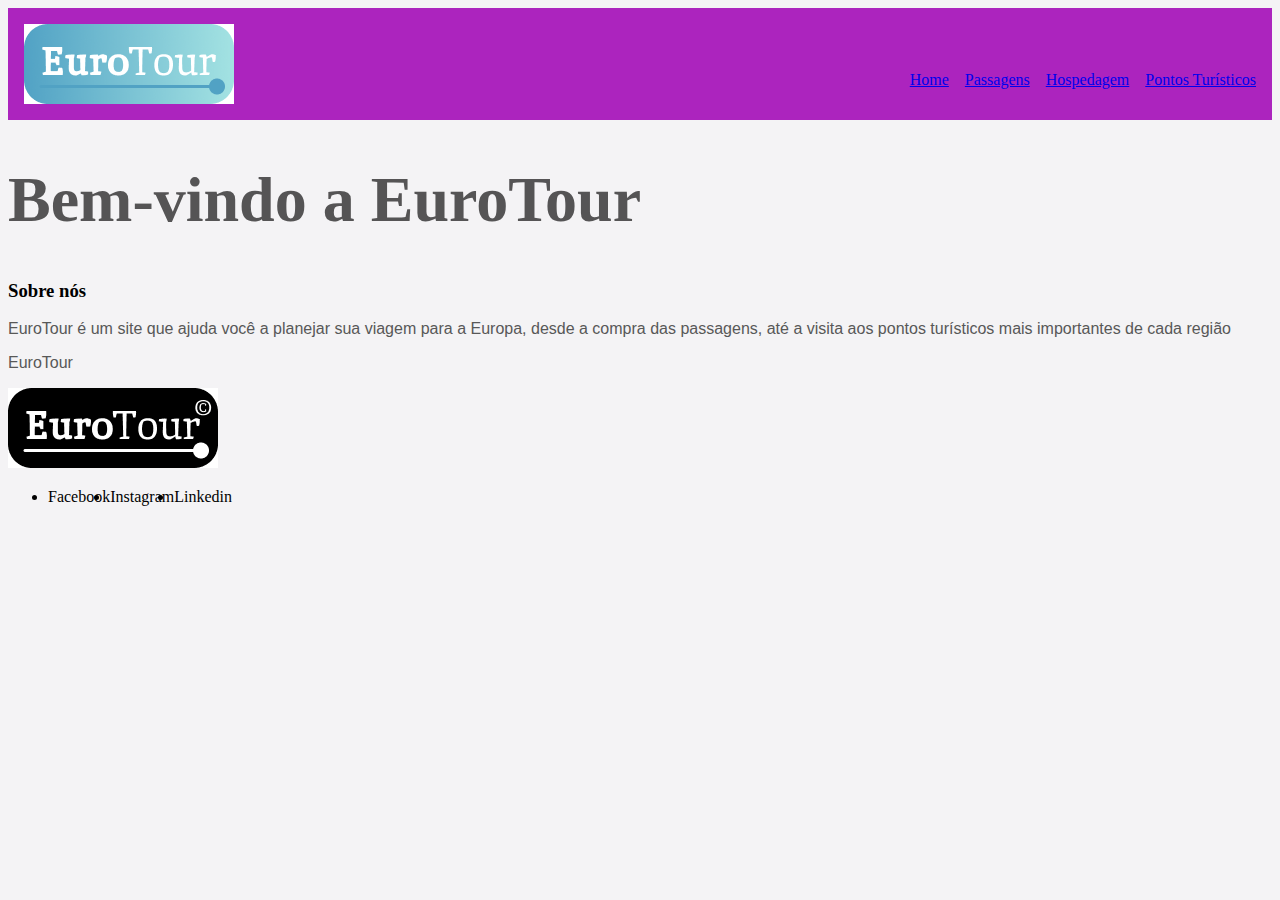
<file: Aula 10 - HTML 01/index.html>
<!DOCTYPE html> 
<html lang="en">
<head> 
    <meta charset="UTF-8">
    <meta name="viewport" content="width=device-width, initial-scale=1.0">
    <title>EuroTour</title>
    <link rel="stylesheet" href="style.css">
</head>
<body>
    <header>
        <img src="./img/eurotour-logo-cor.png" alt="EuroTour">
        <nav>
            <ul>
                <li><a href="./index.html">Home</a></li>
                <li><a href="./passagens.html">Passagens</a></li>
                <li><a href="./hospedagem.html">Hospedagem</a></li>
                <li><a href="./pontos_turisticos.html">Pontos Turísticos</a></li>
            </ul>
        </nav>
        
    </header>
    <main>
        <h1>Bem-vindo a EuroTour</h1>
        <section>
            <h3>Sobre nós</h3>
            <p>EuroTour é um site que ajuda você a planejar sua viagem para a Europa, desde a compra das passagens, até a visita aos pontos turísticos mais importantes de cada região</p>
            <p>EuroTour</p>
        </section>
        
    </main>
    <footer>
        <img src="./img/eurotour-logo-pb.png" alt="EuroTour">
        <ul>
            <li>Facebook</li>
            <li>Instagram</li>
            <li>Linkedin</li>
        </ul>
    </footer>
</body>
</html>
</file>
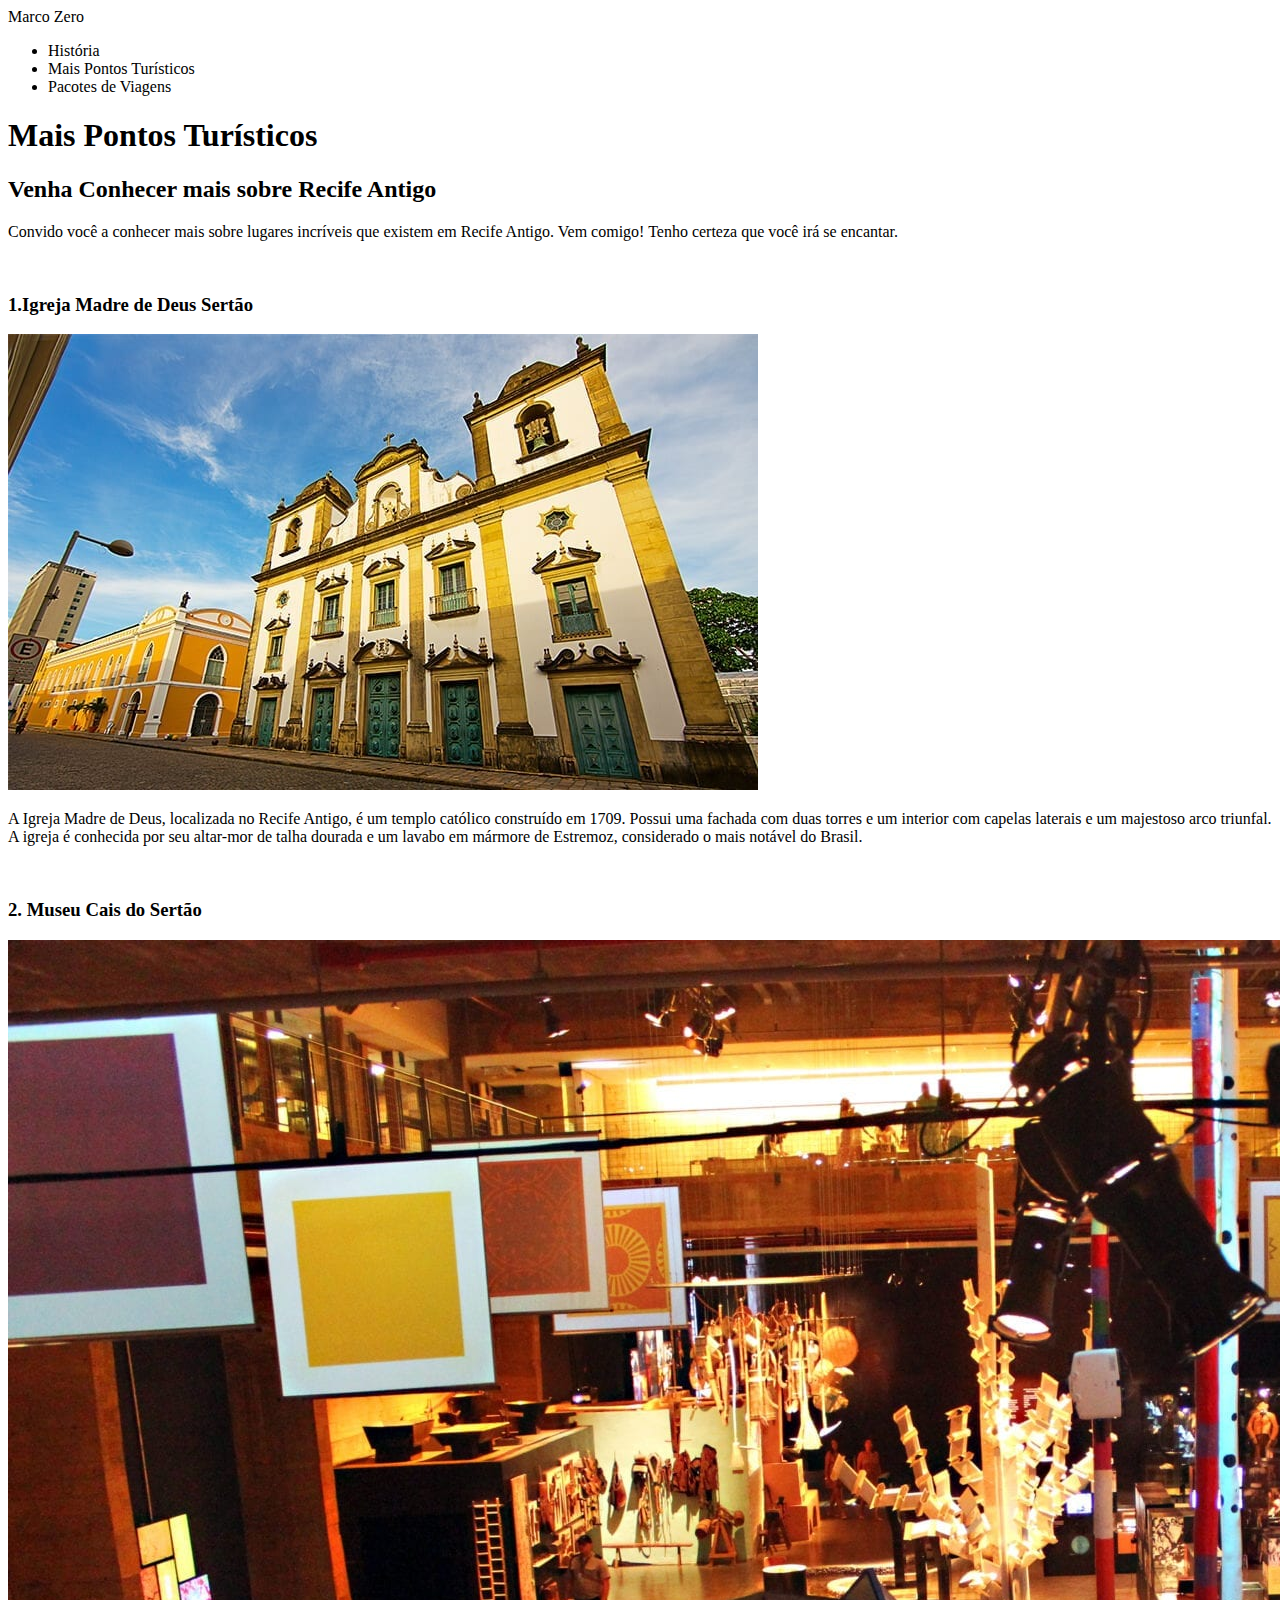
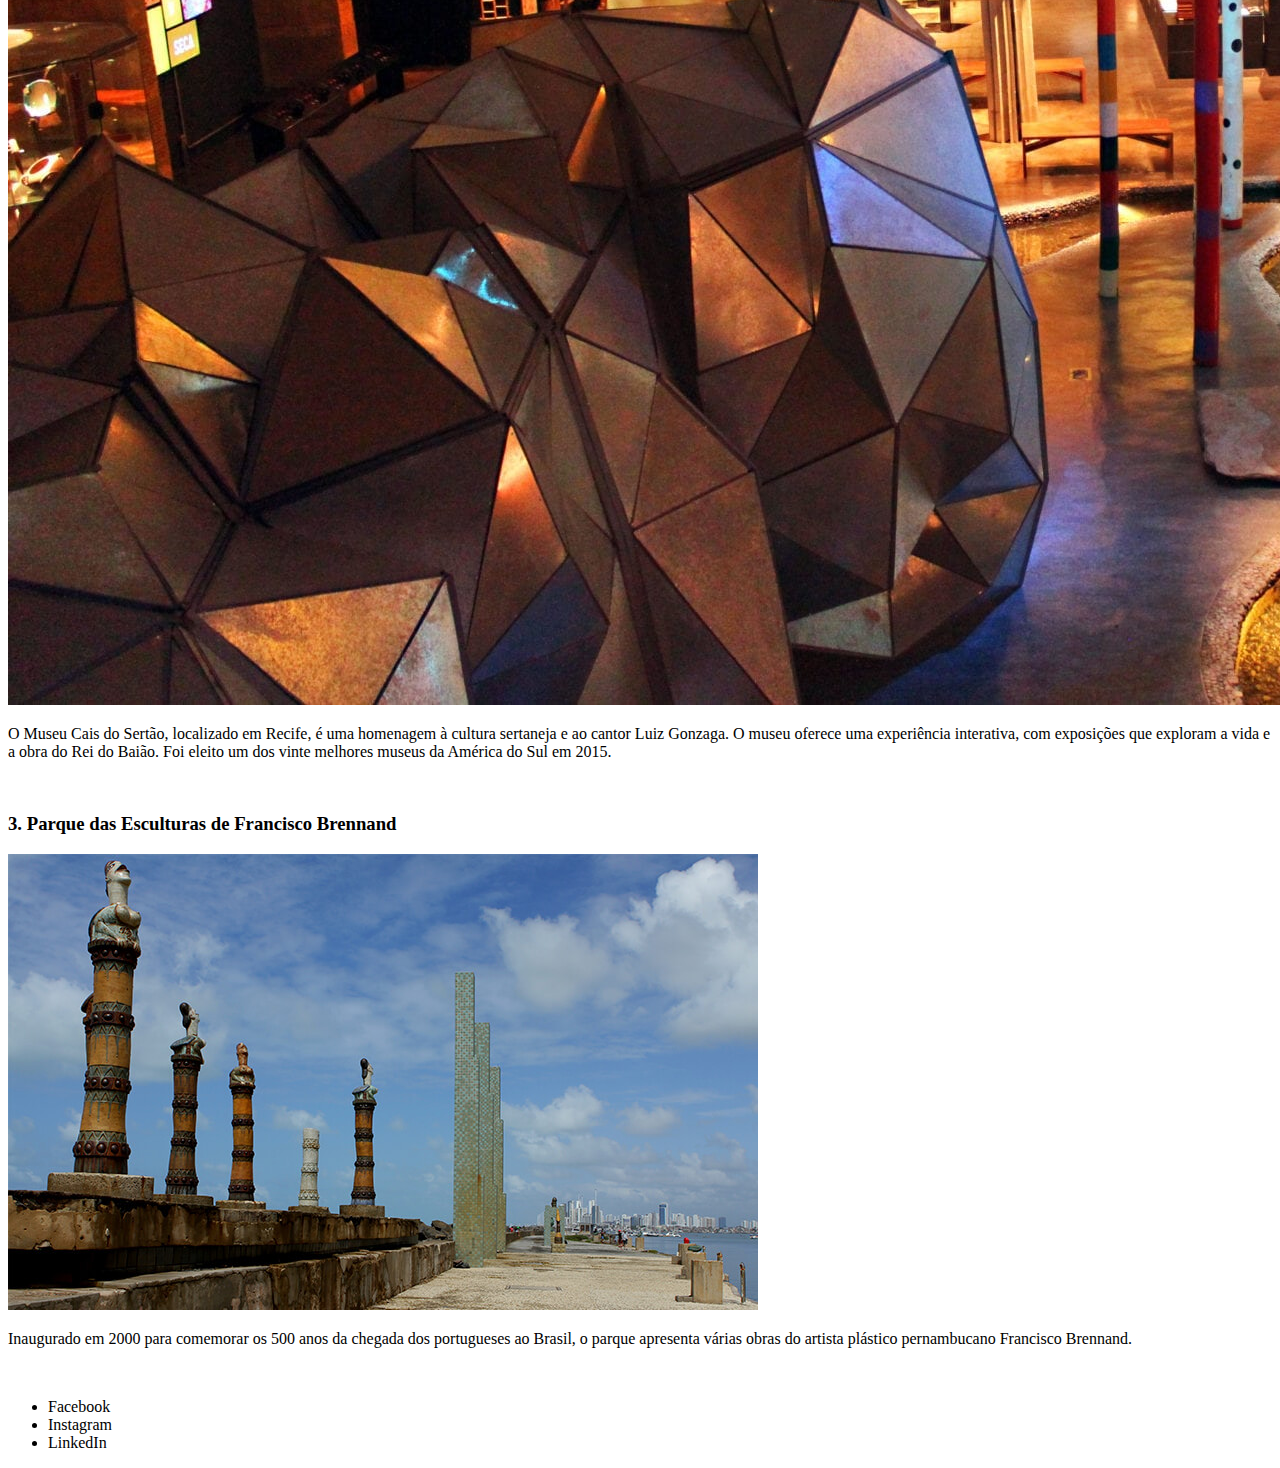
<file: Aula 10 - HTML 01/maisPontosTuristicos.html>
<!DOCTYPE html>
<html lang="en">
<head>
    <meta charset="UTF-8">
    <meta name="viewport" content="width=device-width, initial-scale=1.0">
    <title>Mais Pontos Turísticos</title>

</head>

<body>
    <header> 
        <span> Marco Zero </span>
        <ul> 
            <li> História </li>
            <li> Mais Pontos Turísticos </li> 
            <li> Pacotes de Viagens </li>
        </ul>
    </header>
    <main> 
        <h1> Mais Pontos Turísticos </h1>
        <h2> Venha Conhecer mais sobre Recife Antigo </h2>
        <p> Convido  você a conhecer mais sobre lugares incríveis que existem em Recife Antigo. Vem comigo! Tenho certeza que você irá se encantar. </p>
        <br>
        <h3> 1.Igreja Madre de Deus Sertão</h3>

        <img src="img/igreja-madre-de-deus-recife-antigo.jpg" alt="ponto turístico Recife Antigo.Igreja Madre de Deus">
        <p>A Igreja Madre de Deus, localizada no Recife Antigo, é um templo católico construído em 1709. Possui uma fachada com duas torres e um interior com capelas laterais e um majestoso arco triunfal. A igreja é conhecida por seu altar-mor de talha dourada e um lavabo em mármore de Estremoz, considerado o mais notável do Brasil.</p>
        <br>
        <h3> 2. Museu Cais do Sertão </h3>

        <img src="img/cais-do-sertão-museu.jpg" alt="Ponto de turístico em Recife Antigo.Museu cais do Sertão">
        <p>O Museu Cais do Sertão, localizado em Recife, é uma homenagem à cultura sertaneja e ao cantor Luiz Gonzaga. O museu oferece uma experiência interativa, com exposições que exploram a vida e a obra do Rei do Baião. Foi eleito um dos vinte melhores museus da América do Sul em 2015. </p>
        <br>
        <h3> 3. Parque das Esculturas de Francisco Brennand</h3>

        <img src="img/parque-das-esculturas.jpg" alt="Parque da Esculturas em Recife Antigo">
        <p>Inaugurado em 2000 para comemorar os 500 anos da chegada dos portugueses ao Brasil, o parque apresenta várias obras do artista plástico pernambucano Francisco Brennand. </p>
        <br>
    </main>
    
        <footer>
            <ul>
                <li>Facebook</li>
                <li>Instagram</li>
                <li>LinkedIn</li>
            </ul>
        </footer>
    
</body>
</html>
</file>
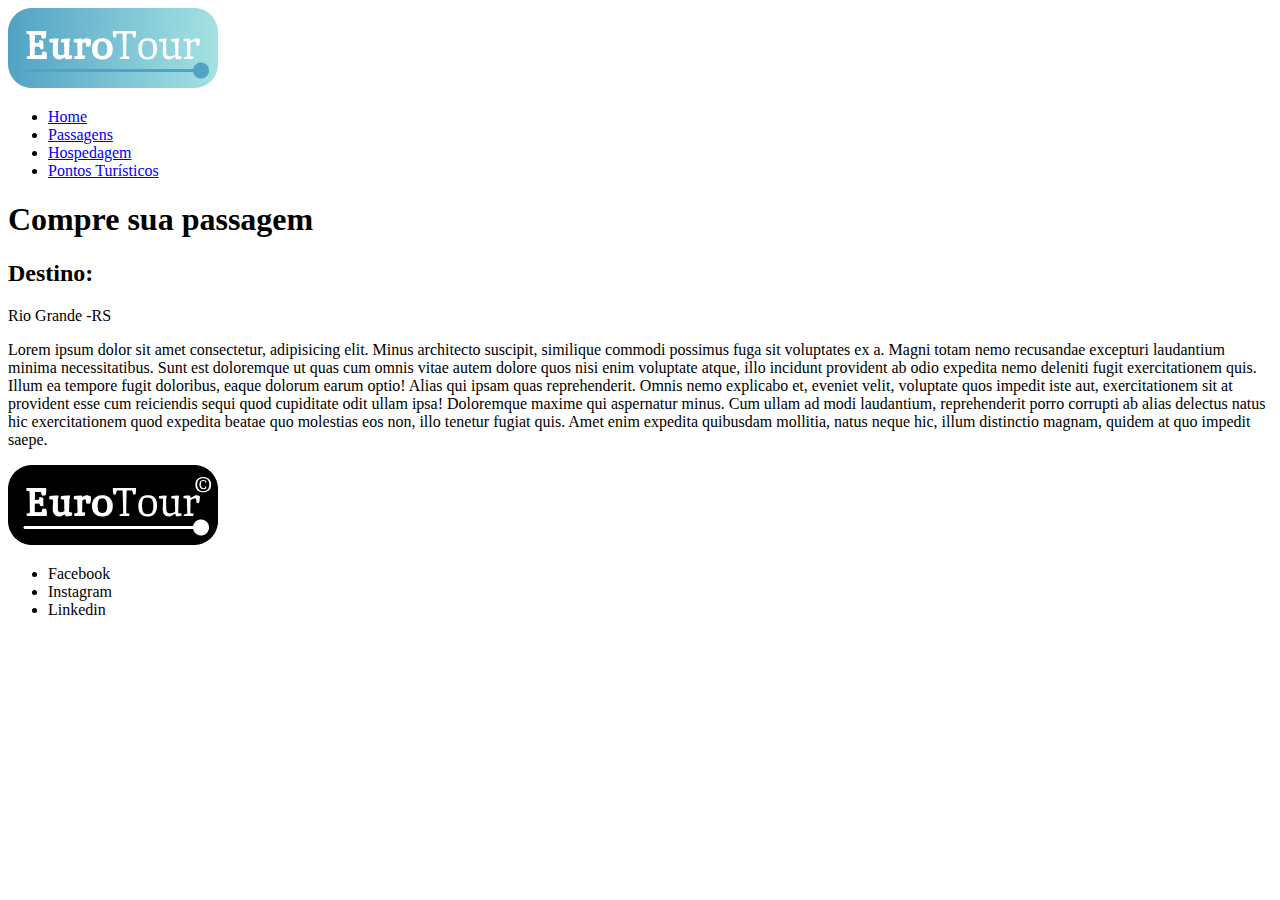
<file: Aula 10 - HTML 01/passagem.html>
<!DOCTYPE html>
<html lang="en">
<head>
    <meta charset="UTF-8">
    <meta name="viewport" content="width=device-width, initial-scale=1.0">
    <title>EuroTour - PASSAGEM</title>
</head>
<body>
    <header>
        <img src="./img/eurotour-logo-cor.png" alt="EuroTour">
        <nav>
            <ul>
                <li><a href="./index.html">Home</a></li>
                <li><a href="./passagens.html">Passagens</a></li>
                <li><a href="./hospedagem.html">Hospedagem</a></li>
                <li><a href="./pontos_turisticos.html">Pontos Turísticos</a></li>
            </ul>
        </nav>
        
    </header>
    <main>
        <h1>Compre sua passagem</h1>
        <section>
            <h2>Destino:</h2>
            <p>Rio Grande -RS</p>
            <p>Lorem ipsum dolor sit amet consectetur, adipisicing elit. Minus architecto suscipit, similique commodi possimus fuga sit voluptates ex a. Magni totam nemo recusandae excepturi laudantium minima necessitatibus. Sunt est doloremque ut quas cum omnis vitae autem dolore quos nisi enim voluptate atque, illo incidunt provident ab odio expedita nemo deleniti fugit exercitationem quis. Illum ea tempore fugit doloribus, eaque dolorum earum optio! Alias qui ipsam quas reprehenderit. Omnis nemo explicabo et, eveniet velit, voluptate quos impedit iste aut, exercitationem sit at provident esse cum reiciendis sequi quod cupiditate odit ullam ipsa! Doloremque maxime qui aspernatur minus. Cum ullam ad modi laudantium, reprehenderit porro corrupti ab alias delectus natus hic exercitationem quod expedita beatae quo molestias eos non, illo tenetur fugiat quis. Amet enim expedita quibusdam mollitia, natus neque hic, illum distinctio magnam, quidem at quo impedit saepe.</p>
        </section>
    </main>
    <footer>
        <img src="./img/eurotour-logo-pb.png" alt="EuroTour">
        <ul>
            <li>Facebook</li>
            <li>Instagram</li>
            <li>Linkedin</li>
        </ul>
    </footer>
</body>
</html>
</file>
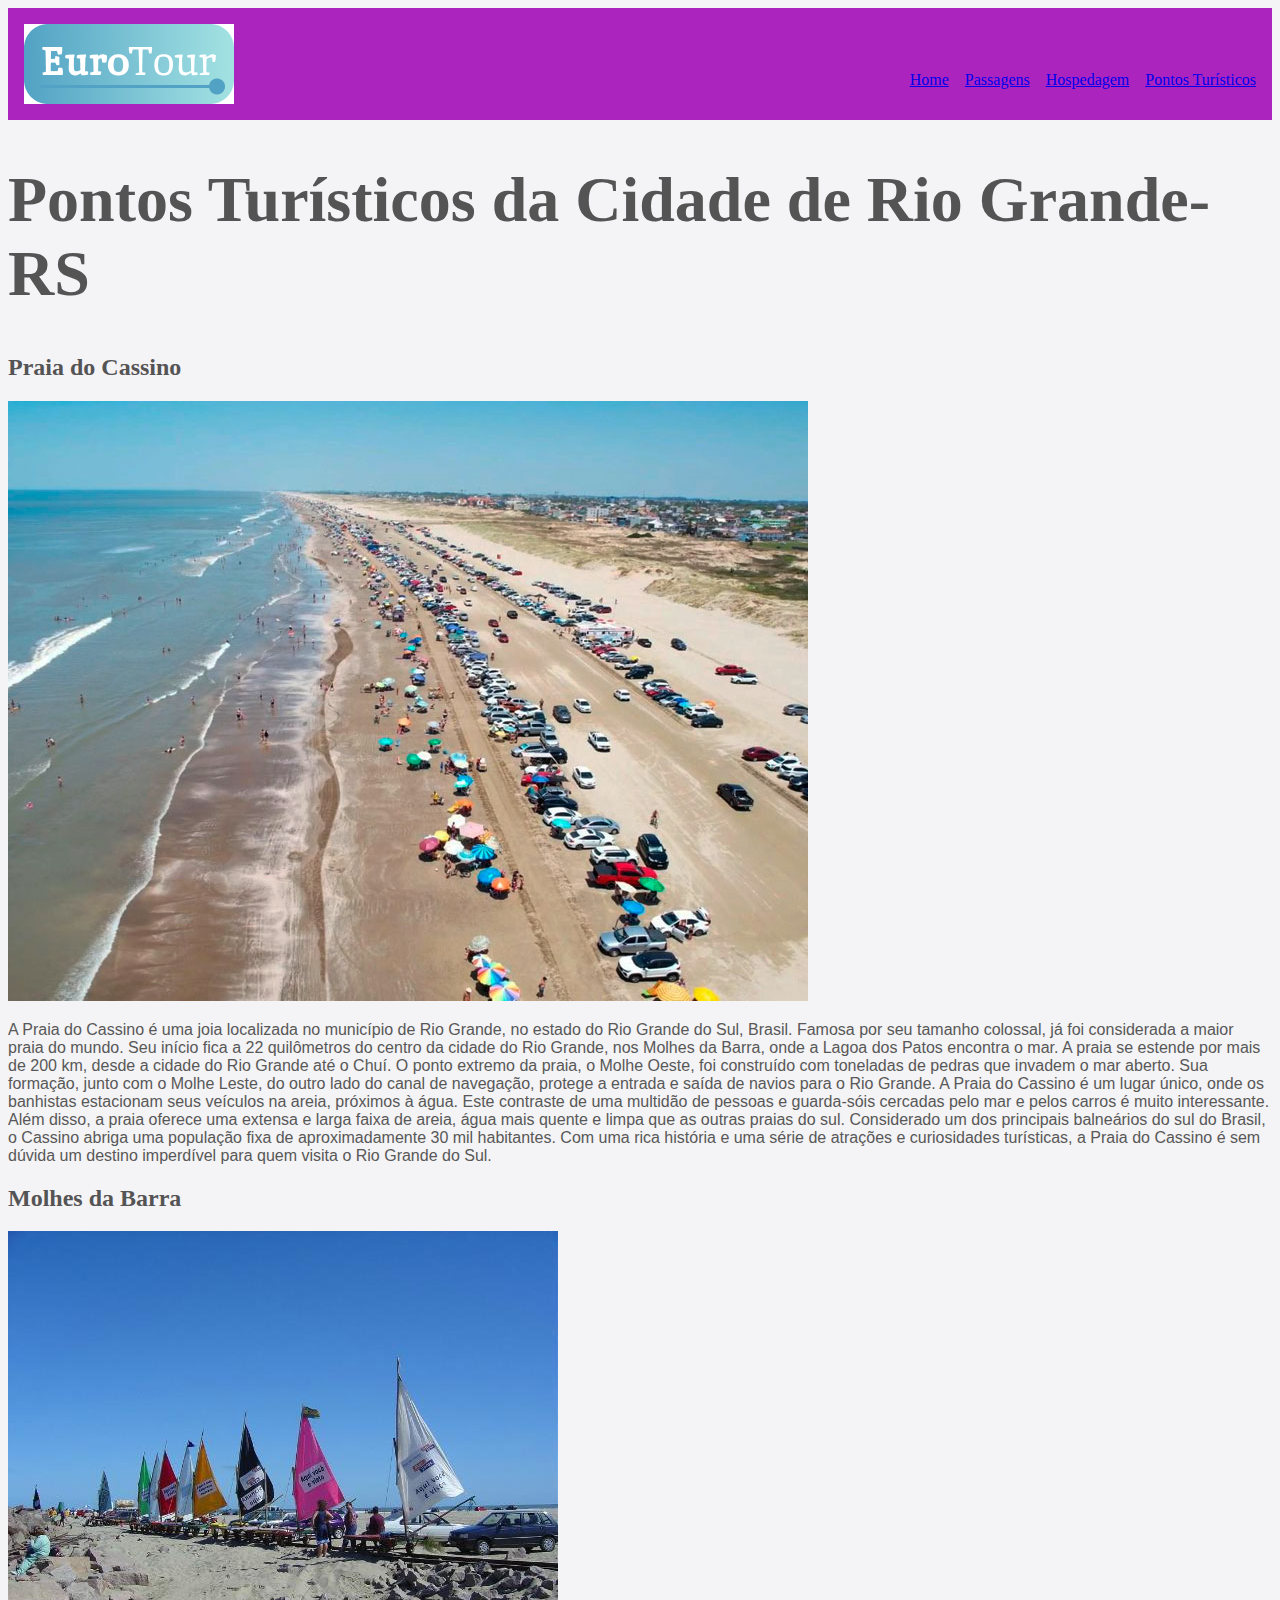
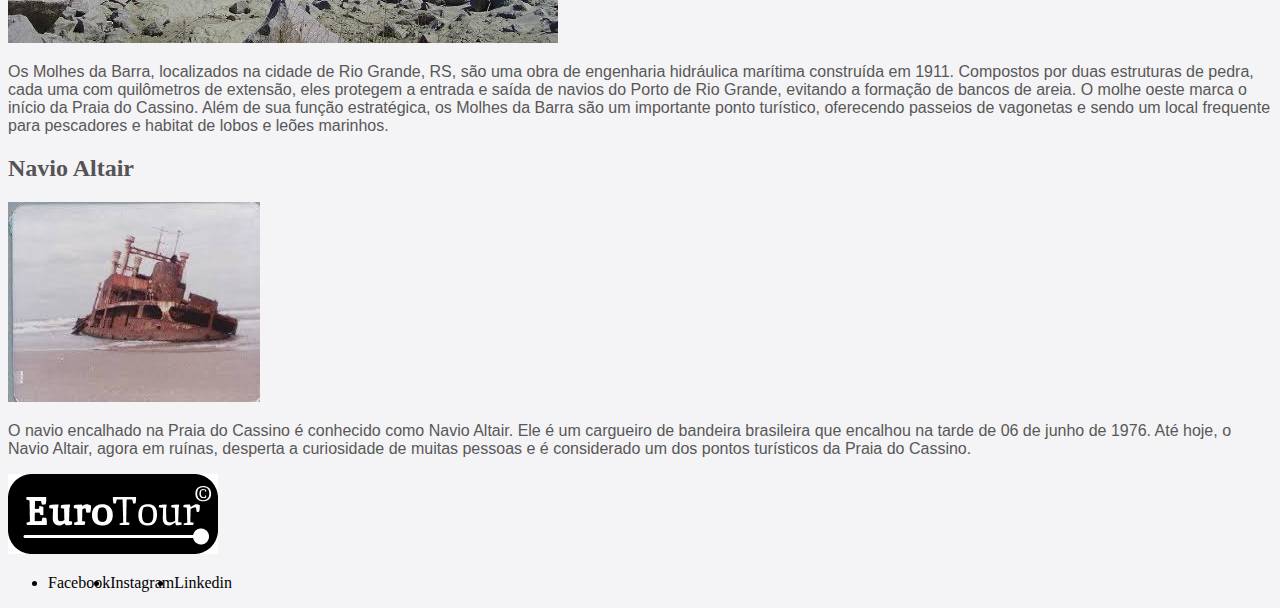
<file: Aula 10 - HTML 01/pontosTuristicos.html>
<!DOCTYPE html>
<html lang="en">
<head>
    <meta charset="UTF-8">
    <meta name="viewport" content="width=device-width, initial-scale=1.0">
    <title>EuroTour - PONTOS TURISTICOS</title>

    <link rel="stylesheet" href="style.css">
</head>
<body>
    <header>
        <img src="./img/eurotour-logo-cor.png" alt="EuroTour">
        <nav>
            <ul>
                <li><a href="./index.html">Home</a></li>
                <li><a href="./passagens.html">Passagens</a></li>
                <li><a href="./hospedagem.html">Hospedagem</a></li>
                <li><a href="./pontos_turisticos.html">Pontos Turísticos</a></li>
            </ul>
        </nav>
        
    </header>
    <main>
        <h1>Pontos Turísticos da Cidade de Rio Grande-RS</h1>
        <section>
            <article>
                <h2>Praia do Cassino</h2>
                <img src="./img/cassino-aerea.jpg" alt="Praia do Cassino">
                <p>A Praia do Cassino é uma joia localizada no município de Rio Grande, no estado do Rio Grande do Sul, Brasil. Famosa por seu tamanho colossal, já foi considerada a maior praia do mundo. Seu início fica a 22 quilômetros do centro da cidade do Rio Grande, nos Molhes da Barra, onde a Lagoa dos Patos encontra o mar.

A praia se estende por mais de 200 km, desde a cidade do Rio Grande até o Chuí. O ponto extremo da praia, o Molhe Oeste, foi construído com toneladas de pedras que invadem o mar aberto. Sua formação, junto com o Molhe Leste, do outro lado do canal de navegação, protege a entrada e saída de navios para o Rio Grande.

A Praia do Cassino é um lugar único, onde os banhistas estacionam seus veículos na areia, próximos à água. Este contraste de uma multidão de pessoas e guarda-sóis cercadas pelo mar e pelos carros é muito interessante. Além disso, a praia oferece uma extensa e larga faixa de areia, água mais quente e limpa que as outras praias do sul.

Considerado um dos principais balneários do sul do Brasil, o Cassino abriga uma população fixa de aproximadamente 30 mil habitantes. Com uma rica história e uma série de atrações e curiosidades turísticas, a Praia do Cassino é sem dúvida um destino imperdível para quem visita o Rio Grande do Sul.</p>
            </article>
            <article>
                <h2>Molhes da Barra </h2>
                <img src="./img/vagonetas.jpg" alt="Molhes da Barra">
                <p>Os Molhes da Barra, localizados na cidade de Rio Grande, RS, são uma obra de engenharia hidráulica marítima construída em 1911. Compostos por duas estruturas de pedra, cada uma com quilômetros de extensão, eles protegem a entrada e saída de navios do Porto de Rio Grande, evitando a formação de bancos de areia. O molhe oeste marca o início da Praia do Cassino. Além de sua função estratégica, os Molhes da Barra são um importante ponto turístico, oferecendo passeios de vagonetas e sendo um local frequente para pescadores e habitat de lobos e leões marinhos.</p>
            </article>
            <article>
                <h2>Navio Altair </h2>
                <img src="./img/images.jpeg" alt="Navio Altair">
                <p>O navio encalhado na Praia do Cassino é conhecido como Navio Altair. Ele é um cargueiro de bandeira brasileira que encalhou na tarde de 06 de junho de 1976. Até hoje, o Navio Altair, agora em ruínas, desperta a curiosidade de muitas pessoas e é considerado um dos pontos turísticos da Praia do Cassino.</p>
            </article>
        </section>
    </main>
    <footer>
        <img src="./img/eurotour-logo-pb.png" alt="EuroTour">
        <ul>
            <li>Facebook</li>
            <li>Instagram</li>
            <li>Linkedin</li>
        </ul>
    </footer>
</body>
</html>
</file>
<file: Aula 10 - HTML 01/style.css>
header {
    font-family: Roboto;
    color: aliceblue;
    background-color: rgb(172, 36, 190);
    display: flex;
    justify-content: space-between;
    padding: 16px;
   
}

ul{
    display:flex;
    height: 100%;
    align-items: center;
  
}

nav ul li {
    padding-left: 16px;
    list-style-type: none;
}

body{
    background-color:rgba(242, 241, 243, 0.851);
}

h1 {

    font-size: 4rem;
    color: rgb(85, 84, 85);
}

h2 {

    color: rgb(85, 84, 85);
}

p {
    font-family: Verdana, Geneva, Tahoma, sans-serif;
    color: rgb(88, 88, 88);

}
</file>
